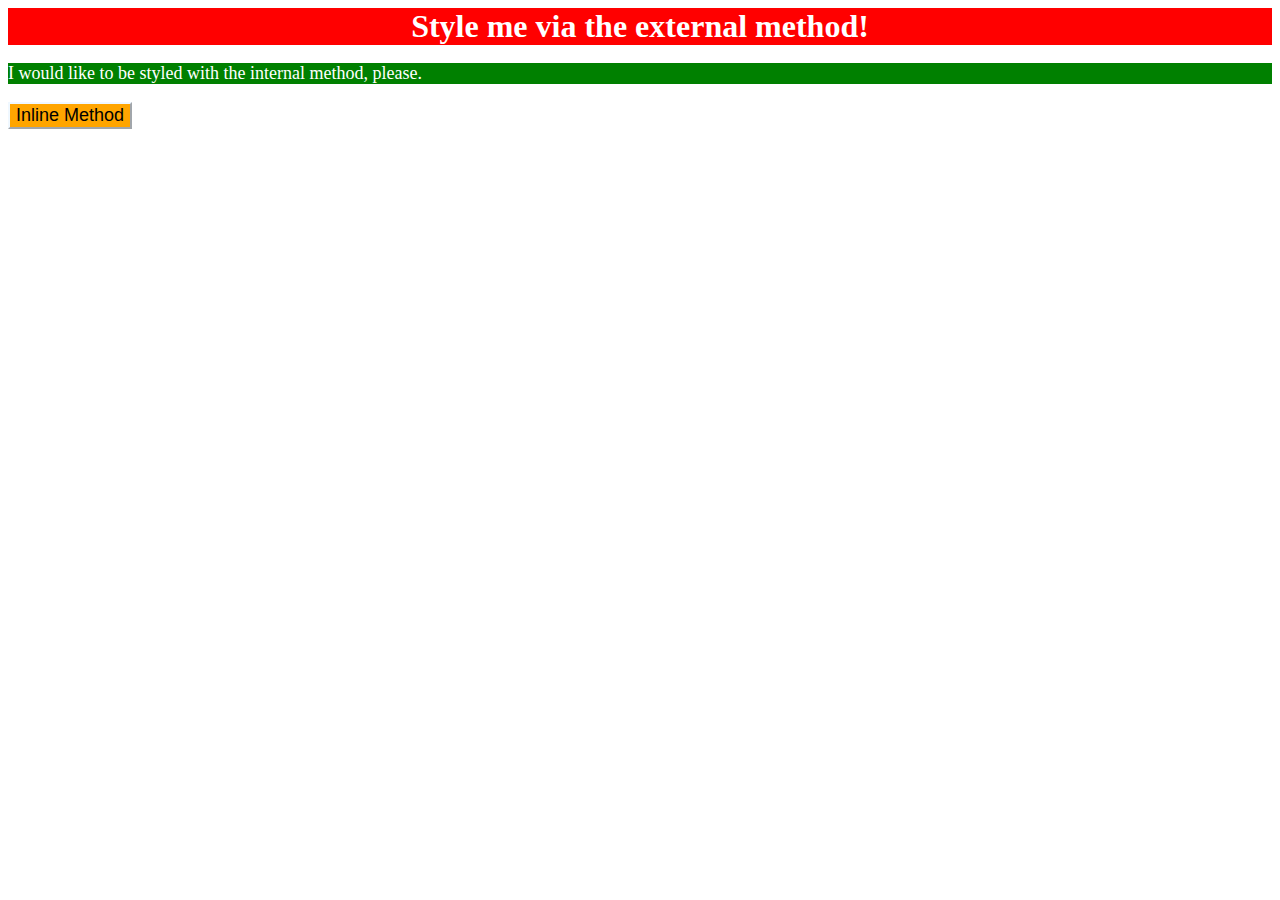
<file: foundations/intro-to-css/01-css-methods/index.html>
<!DOCTYPE html>
<html lang="en">
  <head>
    <meta charset="UTF-8">
    <meta http-equiv="X-UA-Compatible" content="IE=edge">
    <meta name="viewport" content="width=device-width, initial-scale=1.0">
    <link rel="stylesheet" href="style.css">
    <title>Methods for Adding CSS</title>
    <style>
      p {
        background-color: green;
        color: white;
        font-size: 18px;
      }
    </style>
  </head>
  <body>
    <div>Style me via the external method!</div>
    <p>I would like to be styled with the internal method, please.</p>
    <button style="background-color: orange; border-color: aliceblue; font-size: 18px;">Inline Method</button>
  </body>
</html>
</file>
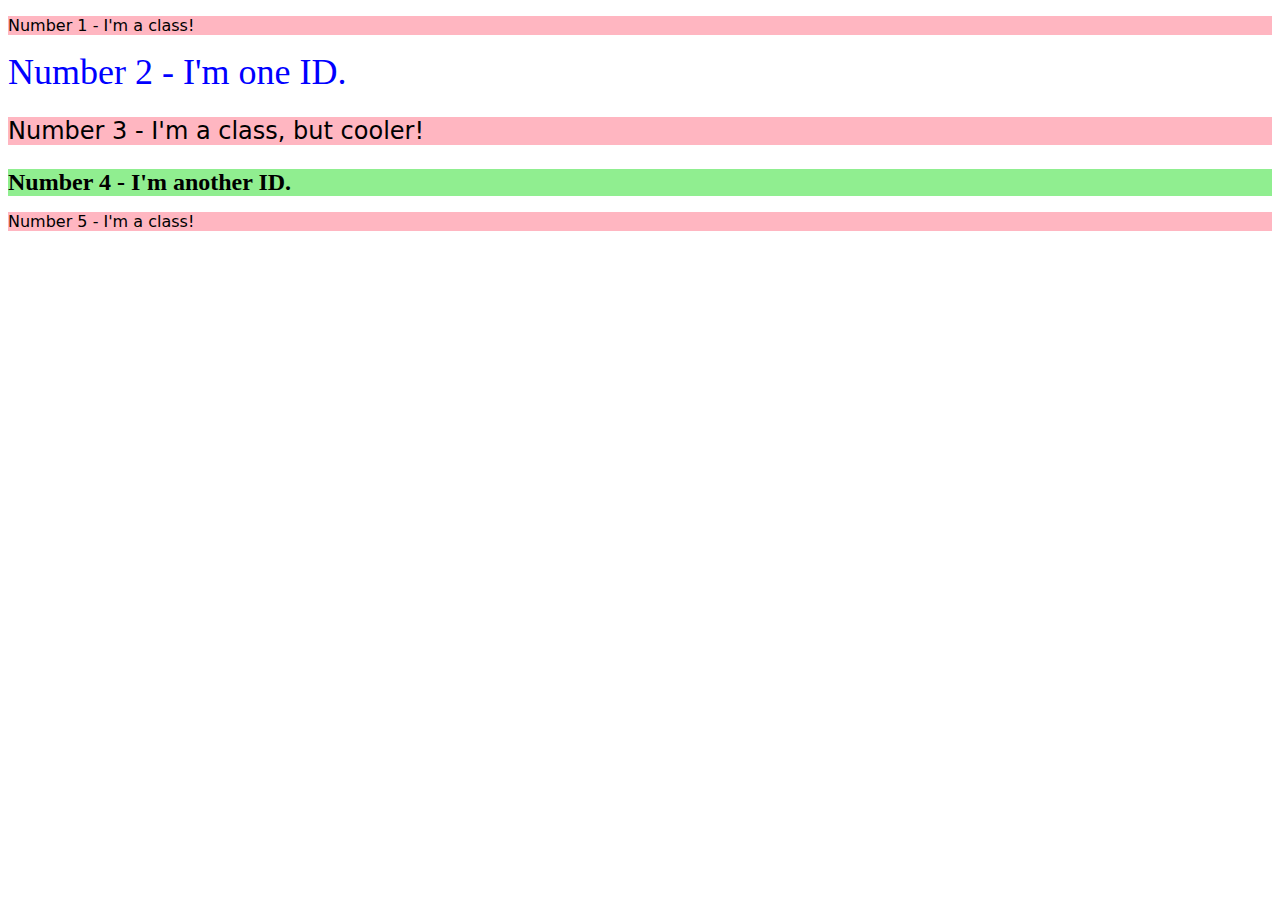
<file: foundations/intro-to-css/02-class-id-selectors/index.html>
<!DOCTYPE html>
<html lang="en">
  <head>
    <meta charset="UTF-8">
    <meta http-equiv="X-UA-Compatible" content="IE=edge">
    <meta name="viewport" content="width=device-width, initial-scale=1.0">
    <title>Class and ID Selectors</title>
    <link rel="stylesheet" href="style.css">
  </head>
  <body>
    <p class="odd">Number 1 - I'm a class!</p>
    <div id="two">Number 2 - I'm one ID.</div>
    <p class="odd three">Number 3 - I'm a class, but cooler!</p>
    <div id="four">Number 4 - I'm another ID.</div>
    <p class="odd">Number 5 - I'm a class!</p>
  </body>
</html>
</file>
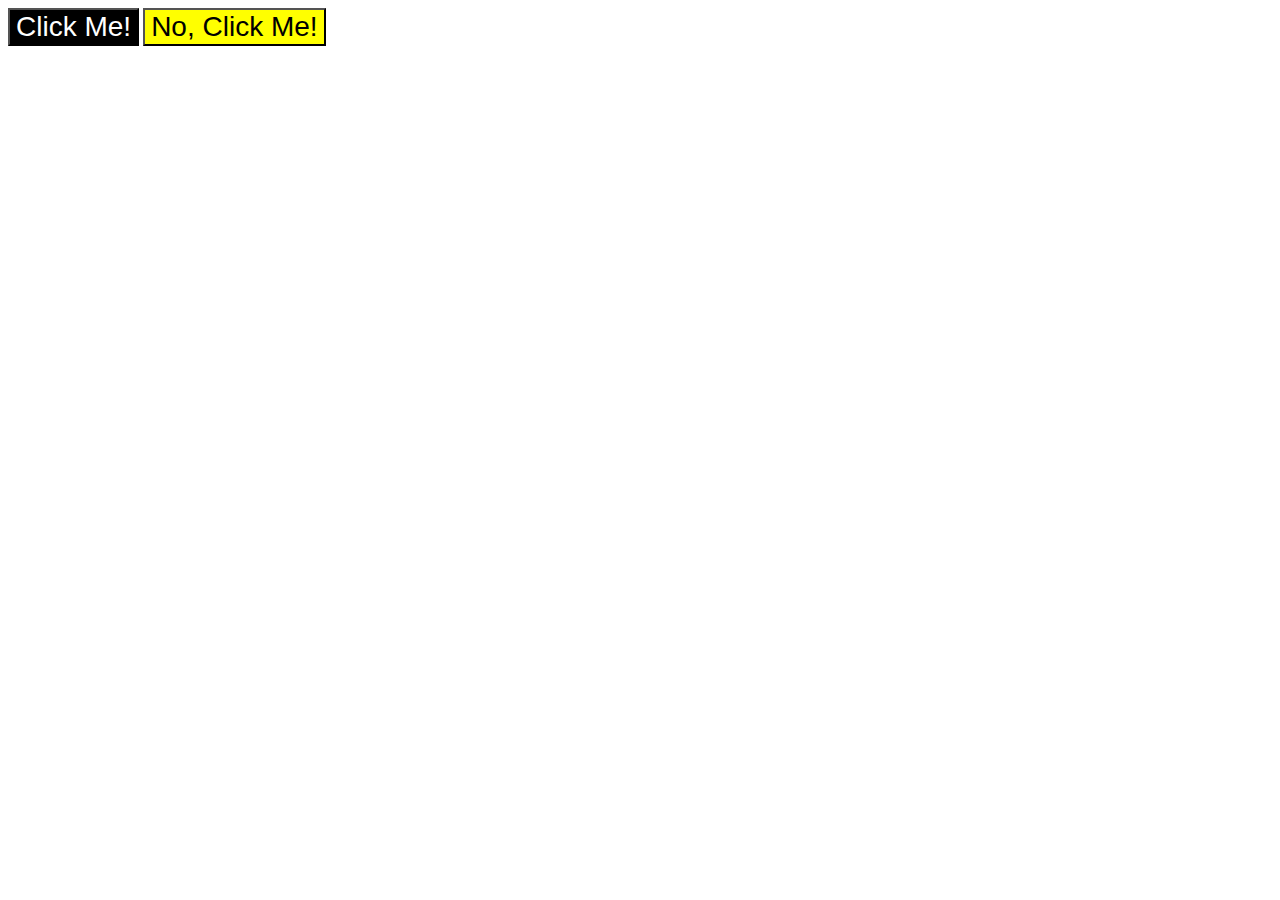
<file: foundations/intro-to-css/03-grouping-selectors/index.html>
<!DOCTYPE html>
<html lang="en">
  <head>
    <meta charset="UTF-8">
    <meta http-equiv="X-UA-Compatible" content="IE=edge">
    <meta name="viewport" content="width=device-width, initial-scale=1.0">
    <title>Grouping Selectors</title>
    <link rel="stylesheet" href="style.css">
  </head>
  <body>
    <button class="btn1">Click Me!</button>
    <button class="btn2">No, Click Me!</button>
  </body>
</html>
</file>
<file: foundations/intro-to-css/01-css-methods/style.css>
div {
    font-size: 32px;
    background-color: red;
    color: white;
    font-weight: bold;
    text-align: center;
}
</file>
<file: foundations/intro-to-css/02-class-id-selectors/style.css>
/* Add CSS Styling */
.odd {
    background-color: lightpink;
    font-family: Verdana, "DejaVu Sans", sans-serif;
}

.odd.three{
    font-size: 24px;
}

#two {
    font-size: 36px;
    color: blue;
}

#four {
    font-weight: bold;
    font-size: 24px;
    background-color:  lightgreen;
}
</file>
<file: foundations/intro-to-css/03-grouping-selectors/style.css>
/* Add CSS Styling */

.btn1 ,
.btn2 {
    font-size: 28px;
    font-family: Helvetica, "Times New Roman", sans-serif;
}

.btn1 {
    background-color: black;
    color: white;
}

.btn2 {
    background-color: yellow;
}
</file>
